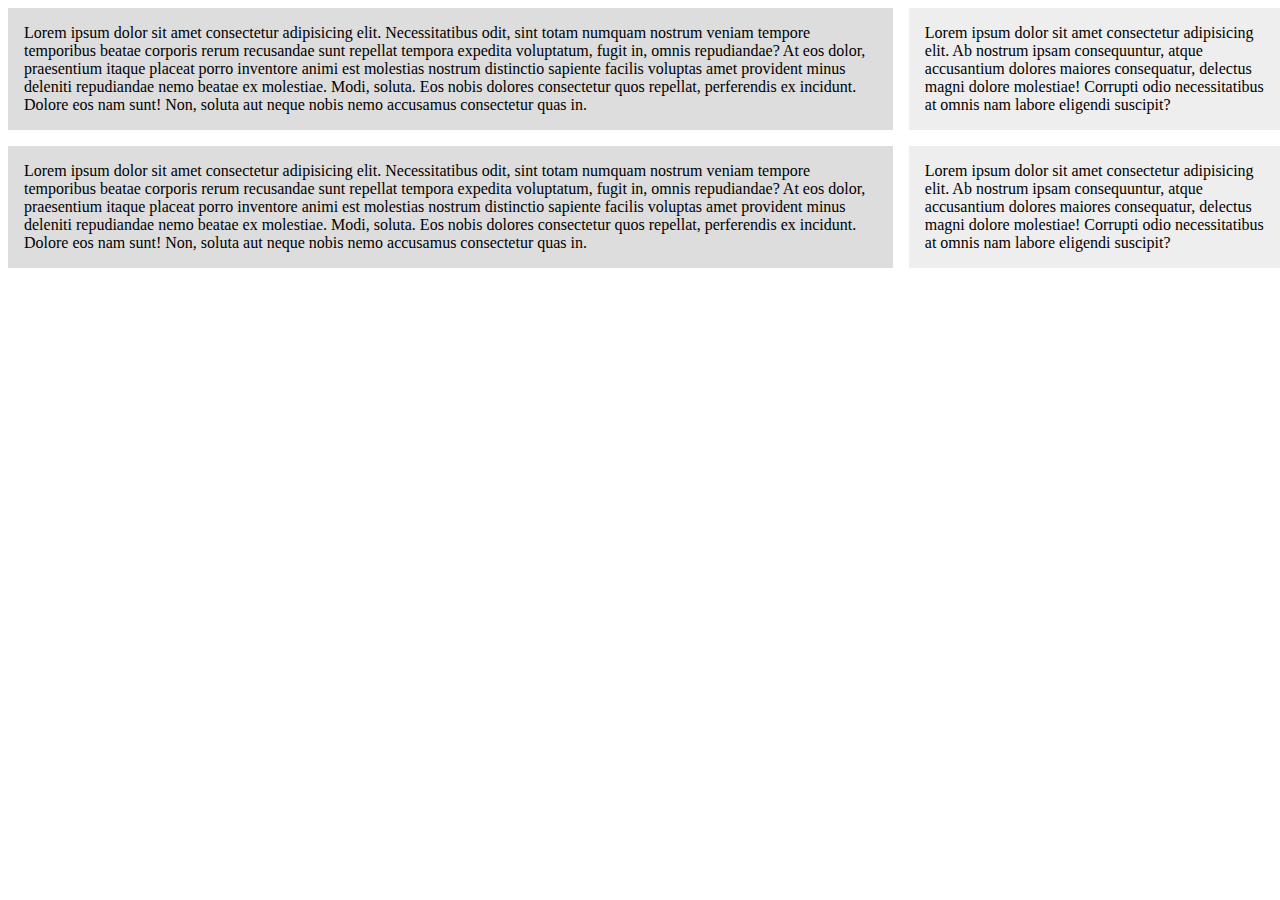
<file: index.html>
<!DOCTYPE html>
<html lang="en">
<head>
    <meta charset="UTF-8">
    <meta name="viewport" content="width=device-width, initial-scale=1.0">
    <meta http-equiv="X-UA-Compatible" content="ie=edge">
    <link rel="stylesheet" href="style.css">
    <title>Document</title>
</head>
<body>
    <div class="wrapper">
        <div>
            Lorem ipsum dolor sit amet consectetur adipisicing elit. Necessitatibus odit, sint totam numquam nostrum veniam tempore temporibus beatae corporis rerum recusandae sunt repellat tempora expedita voluptatum, fugit in, omnis repudiandae? At eos dolor, praesentium itaque placeat porro inventore animi est molestias nostrum distinctio sapiente facilis voluptas amet provident minus deleniti repudiandae nemo beatae ex molestiae. Modi, soluta. Eos nobis dolores consectetur quos repellat, perferendis ex incidunt. Dolore eos nam sunt! Non, soluta aut neque nobis nemo accusamus consectetur quas in.
        </div>
        <div>
            Lorem ipsum dolor sit amet consectetur adipisicing elit. Ab nostrum ipsam consequuntur, atque accusantium dolores maiores consequatur, delectus magni dolore molestiae! Corrupti odio necessitatibus at omnis nam labore eligendi suscipit?
        </div>
        <div>
            Lorem ipsum dolor sit amet consectetur adipisicing elit. Necessitatibus odit, sint totam numquam nostrum veniam tempore temporibus beatae corporis rerum recusandae sunt repellat tempora expedita voluptatum, fugit in, omnis repudiandae? At eos dolor, praesentium itaque placeat porro inventore animi est molestias nostrum distinctio sapiente facilis voluptas amet provident minus deleniti repudiandae nemo beatae ex molestiae. Modi, soluta. Eos nobis dolores consectetur quos repellat, perferendis ex incidunt. Dolore eos nam sunt! Non, soluta aut neque nobis nemo accusamus consectetur quas in.
        </div>
        <div>
            Lorem ipsum dolor sit amet consectetur adipisicing elit. Ab nostrum ipsam consequuntur, atque accusantium dolores maiores consequatur, delectus magni dolore molestiae! Corrupti odio necessitatibus at omnis nam labore eligendi suscipit?
        </div>
    </div>
    
</body>
</html>
</file>
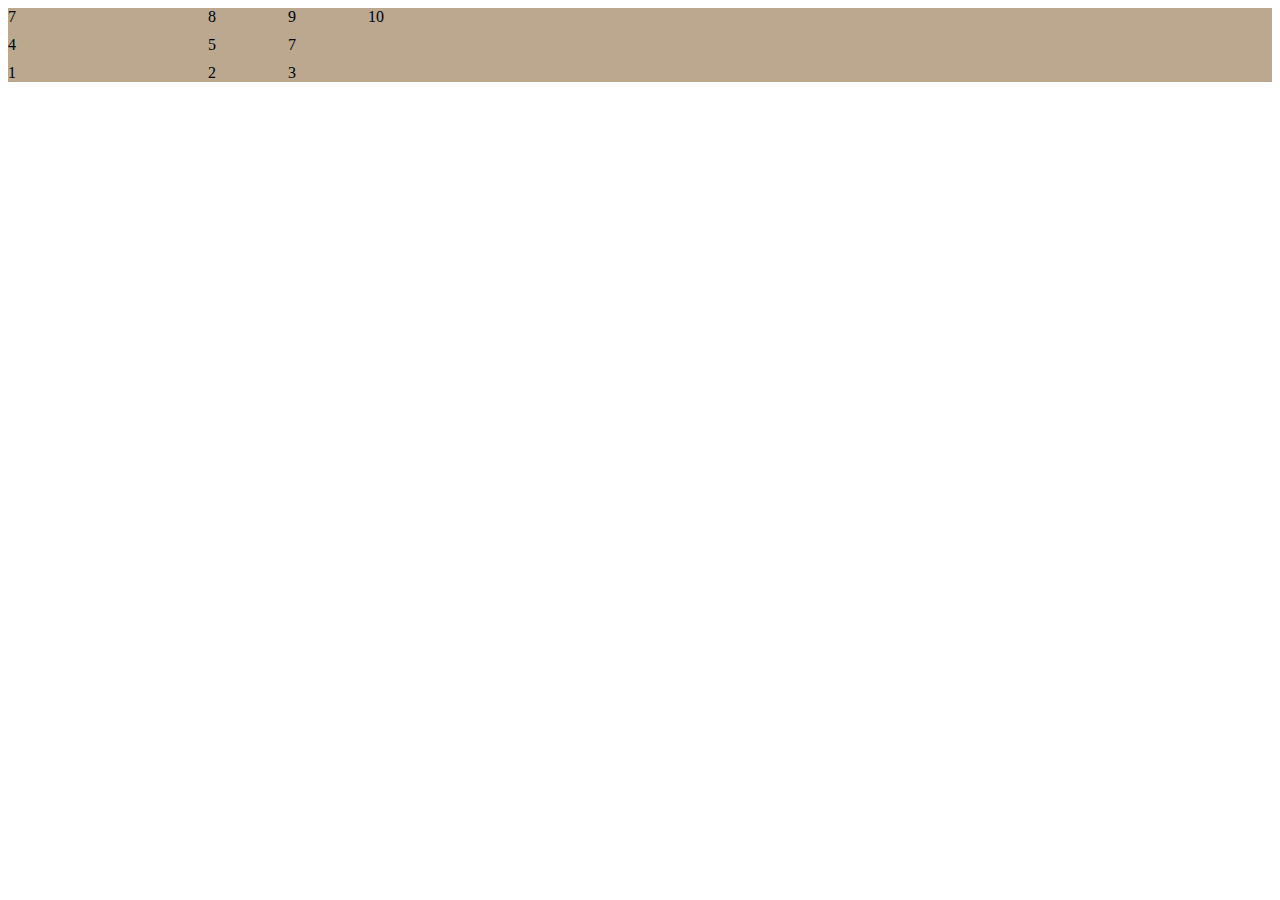
<file: index1.html>
<!DOCTYPE html>
<html lang="en">
<head>
    <meta charset="UTF-8">
    <meta http-equiv="X-UA-Compatible" content="IE=edge">
    <meta name="viewport" content="width=device-width, initial-scale=1.0">
    <link rel="stylesheet" href="style1.css">
    <title>Document</title>
</head>
<body>
    <div class="grid-container">
        <div class="item1">1</div>
        <div class="item2">2</div>
        <div class="item3">3</div>
        <div class="item4">4</div>
        <div class="item5">5</div>
        <div class="item6">7</div>
        <div class="item7">7</div>
        <div class="item8">8</div>
        <div class="item9">9</div>
        <div class="item10">10</div>
    </div>
</body>
</html>
</file>
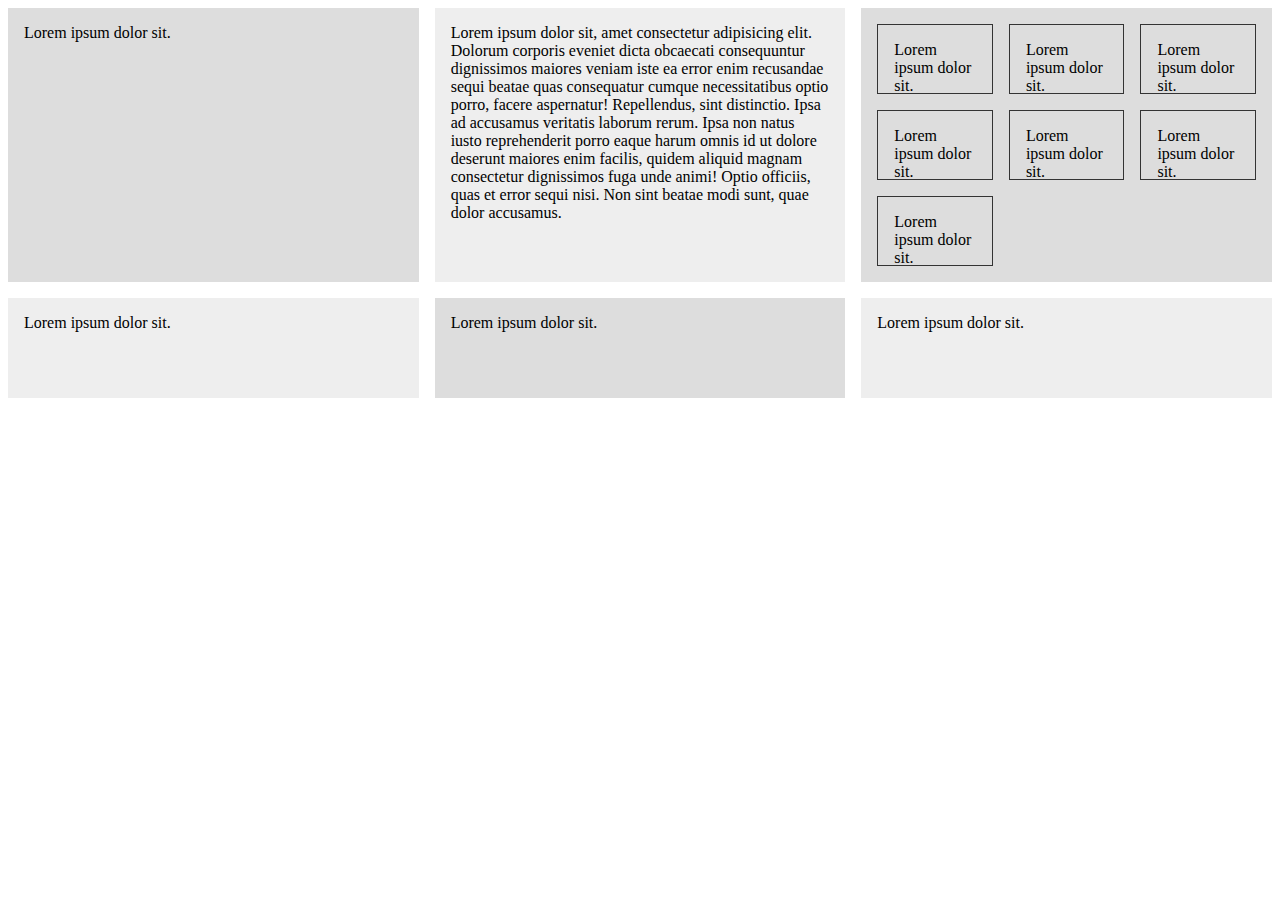
<file: index2.html>
<!DOCTYPE html>
<html lang="en">
<head>
    <meta charset="UTF-8">
    <meta name="viewport" content="width=device-width, initial-scale=1.0">
    <meta http-equiv="X-UA-Compatible" content="ie=edge">
    <title>Document</title>
    <link rel="stylesheet" href="style2.css">
</head>
<body>
    <div class="wrapper">
        <div>
            Lorem ipsum dolor sit.
        </div>
        <div>
            Lorem ipsum dolor sit, amet consectetur adipisicing elit. Dolorum corporis eveniet dicta obcaecati consequuntur dignissimos maiores veniam iste ea error enim recusandae sequi beatae quas consequatur cumque necessitatibus optio porro, facere aspernatur! Repellendus, sint distinctio. Ipsa ad accusamus veritatis laborum rerum. Ipsa non natus iusto reprehenderit porro eaque harum omnis id ut dolore deserunt maiores enim facilis, quidem aliquid magnam consectetur dignissimos fuga unde animi! Optio officiis, quas et error sequi nisi. Non sint beatae modi sunt, quae dolor accusamus. 
        </div>
        <div class="nested">
            <div>Lorem ipsum dolor sit.</div>
            <div>Lorem ipsum dolor sit.</div>
            <div>Lorem ipsum dolor sit.</div>
            <div>Lorem ipsum dolor sit.</div>
            <div>Lorem ipsum dolor sit.</div>
            <div>Lorem ipsum dolor sit.</div>
            <div>Lorem ipsum dolor sit.</div>

        </div>
        <div>
            Lorem ipsum dolor sit.
        </div>
        <div>
            Lorem ipsum dolor sit.
        </div>
        <div>
            Lorem ipsum dolor sit.
        </div>

    </div>
    
</body>
</html>
</file>
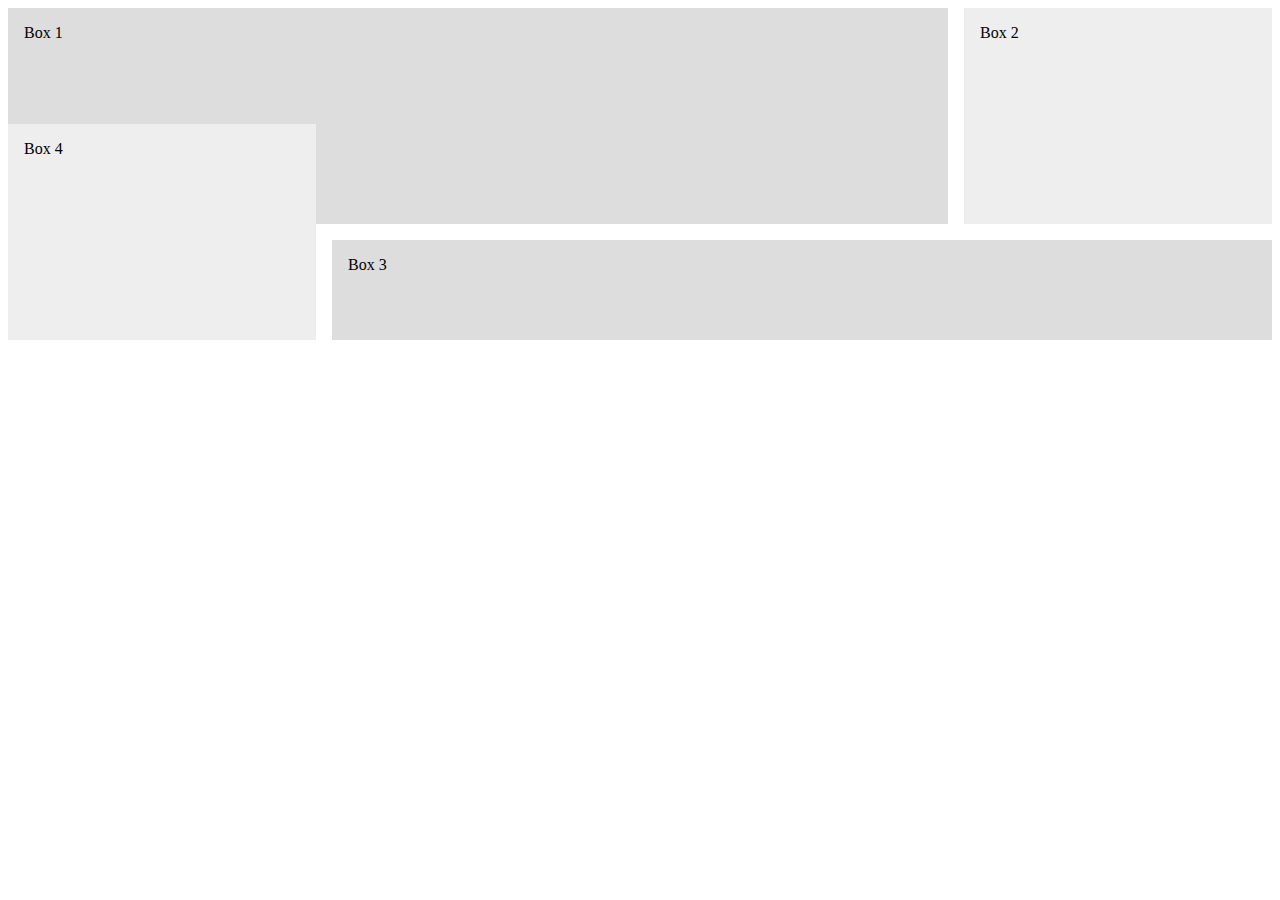
<file: index3.html>
<!DOCTYPE html>
<html lang="en">
<head>
    <meta charset="UTF-8">
    <meta name="viewport" content="width=device-width, initial-scale=1.0">
    <meta http-equiv="X-UA-Compatible" content="ie=edge">
    <title>Document</title>
    <link rel="stylesheet" href="style3.css">
</head>
<body>
    <div class="wrapper">
        <div class="box box1">Box 1</div>
        <div class="box box2">Box 2</div>
        <div class="box box3">Box 3</div>
        <div class="box box4">Box 4</div>
    </div>
    
</body>
</html>
</file>
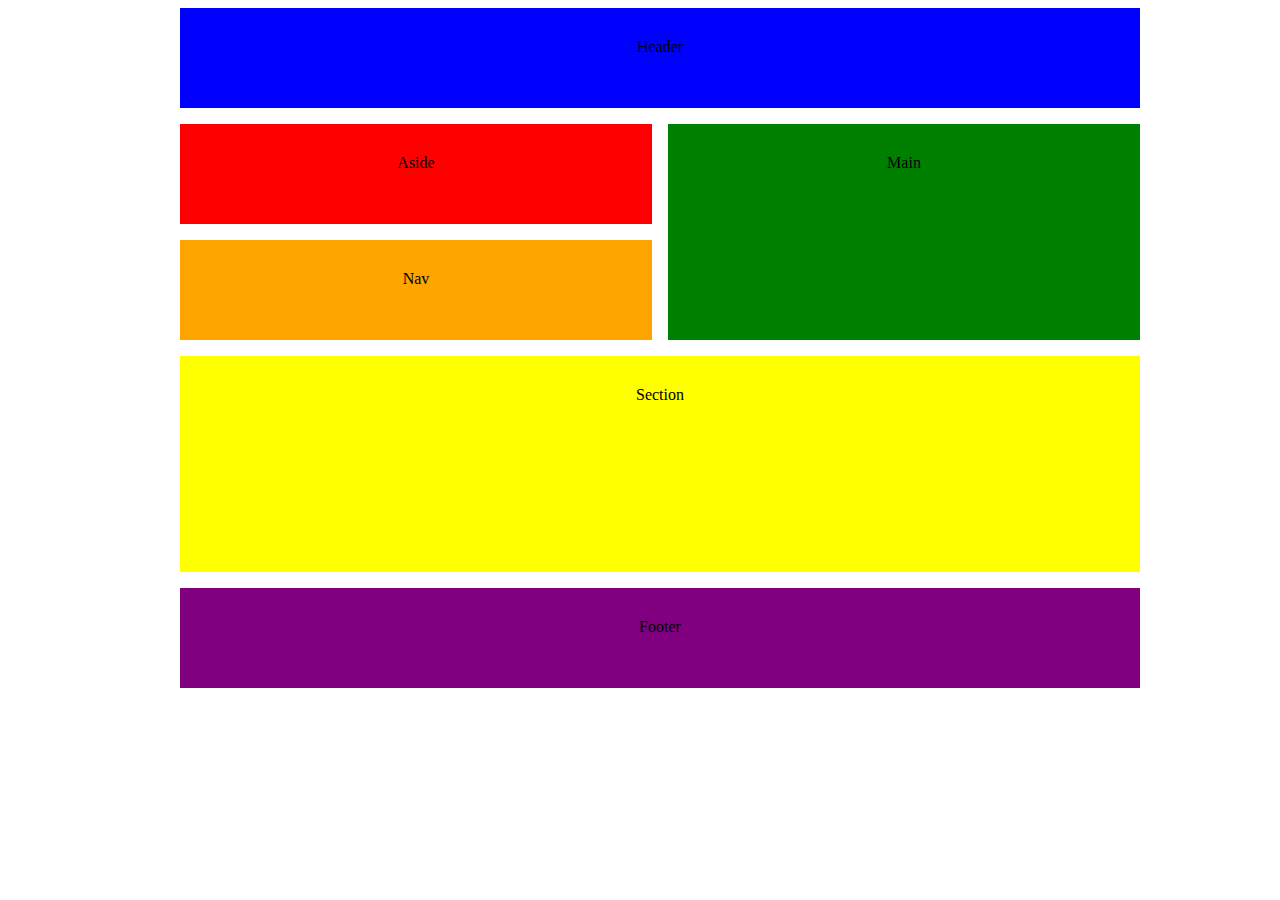
<file: index4.html>
<!DOCTYPE html>
<html lang="en">
<head>
    <meta charset="UTF-8">
    <meta name="viewport" content="width=device-width, initial-scale=1.0">
    <meta http-equiv="X-UA-Compatible" content="ie=edge">
    <link rel="stylesheet" href="style4.css">
    <title>Document</title>
</head>
<body>
    <ul id="content">
        <li class="header">Header</li>
        <li class="main">Main</li>
        <li class="section">Section</li>
        <li class="aside">Aside</li>
        <li class="nav">Nav</li>
        <li class="footer">Footer</li>
    </div>
</body>
</html>
</file>
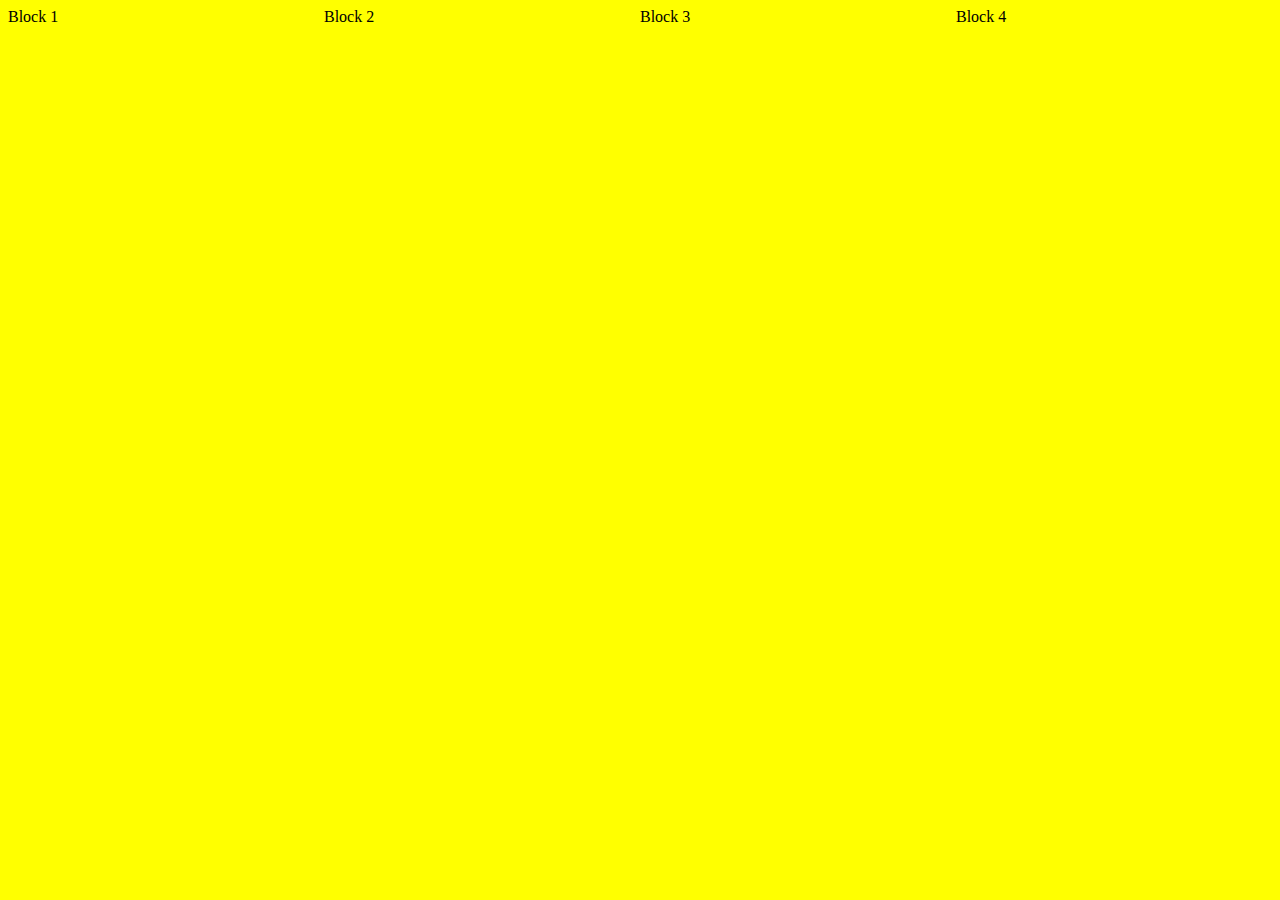
<file: index5.html>
<!DOCTYPE html>
<html lang="en">
<head>
    <meta charset="UTF-8">
    <meta http-equiv="X-UA-Compatible" content="IE=edge">
    <meta name="viewport" content="width=device-width, initial-scale=1.0">
    <link rel="stylesheet" href="style5.css">
    <title>Document</title>
</head>
<body>
    <div class="b1">Block 1</div>
    <div class="b2">Block 2</div>
    <div class="b3">Block 3</div>
    <div class="b4">Block 4</div>
</body>
</html>
</file>
<file: style.css>
.wrapper {
    display: grid;
    grid-template-columns: 70% 30%; /*Defines how many columns in the entire width, and how much width each colum*/
    grid-column-gap: 1em; /*Instead of margin, use gap for spacing between columns or rows*/
    grid-row-gap: 1em; /*Instead of margin, use gap for spacing between columns or rows*/
   
}

.wrapper > div { 
    background-color: #eee;
    padding: 1em;
}

.wrapper > div:nth-child(odd) {
    background-color: #ddd;
}
</file>
<file: style1.css>
.grid-container {
    display: grid;
     /*Defines how many columns in the entire width, and how much width each colum*/
    /* grid-template-columns: auto auto auto;
    grid-template-rows: 100px 100px 100px; */
    /* height: 90vh;
    width: 100%;
    padding: 30px; */
    /* justify-content: center;
    align-content: center; */
    grid-template-rows: repeat(3, 1fr);
    grid-template-columns: 200px repeat(3, 80px) 20px;
    grid-row-gap: 10px;

    background-color: rgb(187, 168, 143);
    grid-template-areas: 
    'seven eight nine plus'
    'four five six enter'
    'one two three enter'; 
    /* grid-gap: 20px;

}

.grid-container > div {
    background-color: cadetblue;
    border: 0.5px solid black;
    text-align: center;
    /* font-size: 20px; */
    /* width: 100%;  */
    /* height: 100px; */
}

.item1 {
    grid-area: one;
}
 
.item2 {
    grid-area: two; 
}

.item3 {
    grid-area: three;  
}

.item4 {
    grid-area: four;
}

.item5 {
    grid-area: five;
}

.item6 {
    grid-area: six;  
}

.item7 {
    grid-area: seven;    
}

.item8 {
    grid-area: eight;      
}

.item9 {
    grid-area: nine;          
}

.item- {
    grid-area: minus;          
}

.item+ {
    grid-area: plus;          
}

.itemEnter {
    grid-area: enter;          
} 

@media only screen and (max-width: 500px) {
    .grid-container {
        background-color: chartreuse;

        grid-template-areas: 
        'one two three plus'
        'four five six enter'
        'seven eight nine enter';
    }


}
</file>
<file: style2.css>
.wrapper {
    display: grid;
    /*grid-template-columns: 1fr 2fr 1fr;*/
    grid-template-columns: repeat(3, 1fr);
    grid-gap: 1em; /*space between the items*/
    /*grid-auto-rows: 100px;*/ /*The HEIGHT of each row*/
    grid-auto-rows: minmax(100px, auto); /*set the height to 100px but it's auto so if the content is beyond 100px it will strech automatically - BUT only in the relevant row*/
}

.nested {
    display: grid;
    grid-template-columns: repeat(3, 1fr);
    grid-auto-rows: 70px;
    grid-gap: 1em;
}

.wrapper > div { 
    background-color: #eee;
    padding: 1em;
}

.wrapper > div:nth-child(odd) {
    background-color: #ddd;
}

.nested > div {
    border: 1px solid #333;
    padding: 1em;
}
</file>
<file: style3.css>
.wrapper {
    display: grid;
    grid-template-columns: 1fr 2fr 1fr;
    grid-auto-rows: minmax(100px, auto);
    grid-gap: 1em;
    justify-items: stretch;
    align-items: stretch;
}

.wrapper > div { 
    background-color: #eee;
    padding: 1em;
}

.wrapper > div:nth-child(odd) {
    background-color: #ddd;
}

.box1 {
    /* align-self: start; */
    grid-column: 1/3; /*lets you work with lines. 1/3 - setting a column to be from line #1 to line #3*/
    grid-row: 1/3;
}

.box2 {
    /* align-self: end; */
    grid-column: 3;
    grid-row: 1/3;
}

.box3 {
    /* justify-self: end; */
    grid-column: 2/4;
}

.box4 {
    grid-column: 1;
    grid-row: 2/4; /*will overlap box 1*/
    
}
</file>
<file: style4.css>
body {
    color: #000;
    text-align: center;
}
#content {
    display: grid;
    grid-template-columns: repeat(4, 1fr);
    grid-auto-rows: minmax(100px, auto);
    grid-gap: 1em;
    max-width: 960px;
    margin: 0 auto;
    grid-template-areas: 
    "header header header header"
    "footer footer footer footer"
    "main main main main"
    "main main main main"
    "aside aside nav nav"
    "section section section section"
    "section section section section";
}
@media screen and (min-width: 760px) {
    #content {
        display: grid;
        grid-template-columns: repeat(4, 1fr);
        grid-auto-rows: minmax(100px, auto);
        grid-gap: 1em;
        max-width: 960px;
        margin: 0 auto;
        grid-template-areas: 
        "header header header header"
        "aside aside main main"
        "nav nav main main"
        "section section section section"
        "section section section section"
        "footer footer footer footer";
    }
}

#content > * {
    /* background: #3bbced; */
    padding: 30px;
}
 li {
     list-style-type: none;
 }

.header {
    grid-area: header;
    background-color: blue;
}

.main {
    grid-area: main;
    background-color: green;
}

.section {
    grid-area: section;
    background-color: yellow;
}

.aside {
    grid-area: aside;
    background-color: red;
}

.nav {
    grid-area: nav;
    background-color: orange;
}

.footer {
    grid-area: footer;
    background-color: purple;
}
</file>
<file: style5.css>
.b1 {}
.b2 {}
.b3 {}
.b4 {}

body {
    display: grid;
    /* grid-template-columns: repeat(3, 1fr); */
}
/*xs*/
@media screen and (max-width: 400px) {
    body {
        background-color: red;
        grid-template-columns: repeat(1, 1fr);
    }
}

@media screen and (min-width: 400px) and (max-width: 700px) {
    body {
        background-color: green;
        grid-template-columns: repeat(2, 1fr);

    }
}

@media screen and (min-width: 700px) and (max-width: 900px) {
    body {
        background-color: blue;
        grid-template-columns: repeat(3, 1fr);

    }
}

@media screen and (min-width: 900px) {
    body {
        background-color: yellow;
        grid-template-columns: repeat(4, 1fr);
    }
}
</file>
